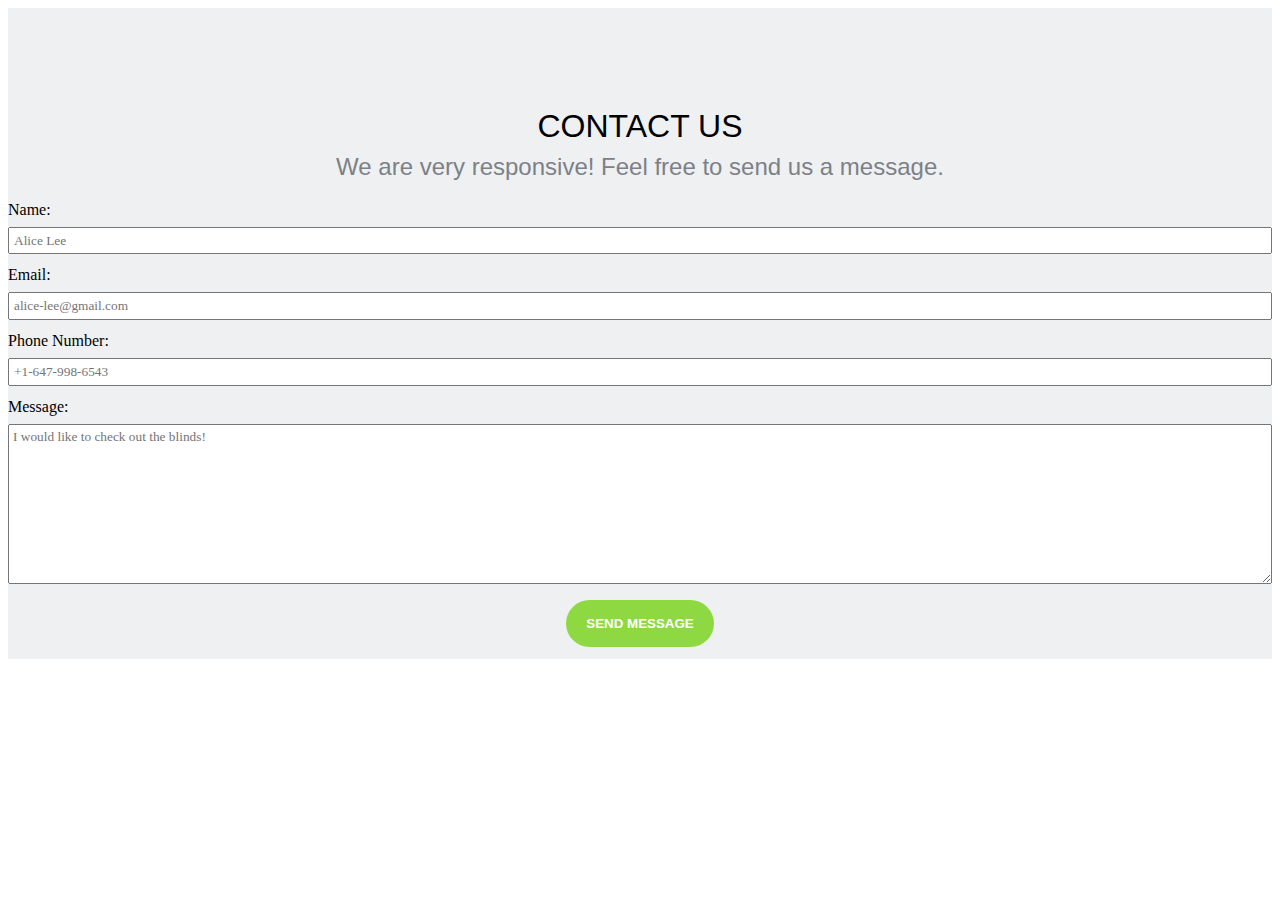
<file: form/index.html>
<!DOCTYPE html>
<html lang="en" dir="ltr">
  <head>
    <meta charset="utf-8">
    <title>Form Exercise</title>
    <link rel="stylesheet" type="text/css" href="style/style.css">
  </head>
  <body>
    <div class="container">
      <header>
        <h1>Contact Us</h1>
        <h2>We are very responsive! Feel free to send us a message.</h2>
      </header>
      <form class="contact-form" action="index.html" method="post">
        <div class="contact-form-group">
          <label for="">Name: </label>
          <input type="text" name="name" placeholder="Alice Lee">
        </div>
        <div class="contact-form-group">
          <label for="">Email: </label>
          <input type="email" name="email" placeholder="alice-lee@gmail.com">
        </div>
        <div class="contact-form-group">
          <label for="">Phone Number: </label>
          <input type="number" name="phone-number" placeholder="+1-647-998-6543">
        </div>
        <div class="contact-form-group">
          <label for="">Message: </label>
          <textarea rows=10 name="message" placeholder="I would like to check out the blinds!"></textarea>
        </div>
        <div class="contact-form-group" id="send-message-button">
          <input class=button type="submit" name="send-message" value="Send Message">
        </div>
      </form>
    </div>
  </body>
</html>
</file>
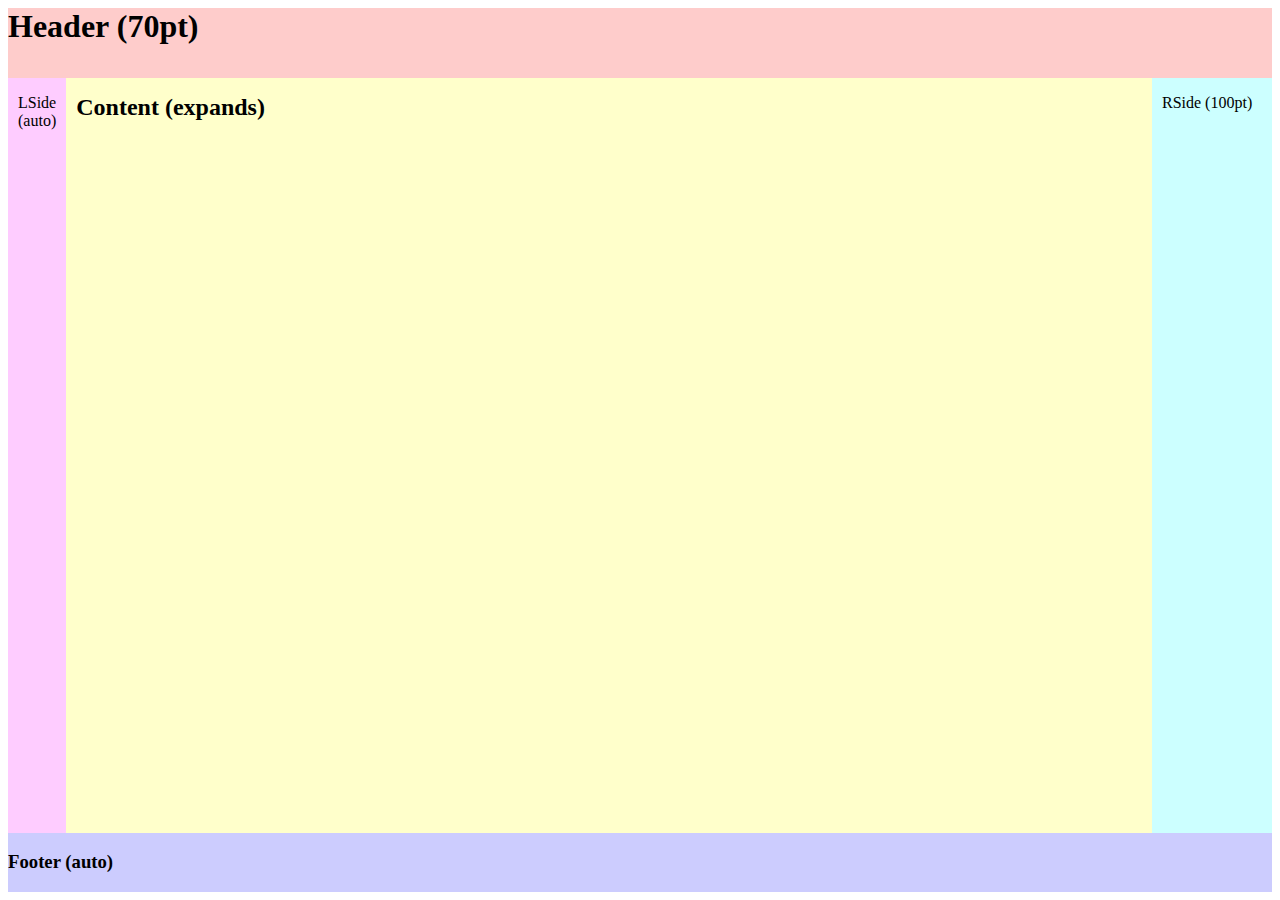
<file: layout/index.html>
<!DOCTYPE html>
<html lang="en" dir="ltr">
  <head>
    <meta charset="utf-8">
    <title>Layout Exercise</title>
    <link rel="stylesheet" type="text/css" href="style/style.css">
  </head>
  <body>
    <header class="header">
      <h1>Header (70pt)</h1>
    </header>
    <div class="contents">
      <div class="lside">
        LSide (auto)
      </div>
      <div class="content">
        <h2>Content (expands)</h2>
      </div>
      <div class="rside">
        RSide (100pt)
      </div>
    </div>
    <footer class="footer">
      <h3>Footer (auto)</h3>
    </footer>
  </body>
</html>
</file>
<file: form/style/style.css>
.container{
  background-color: #eff0f2;
}

header > *{
  text-align: center;
  font-family: Arial, Helvetica, sans-serif;
  font-weight: normal;
}


header h1{
  text-transform: uppercase;
  margin: 0;
  padding: 100px 0 8px 0;
  /* padding-bottom: 0; */
}

header h2{
  margin-top: 0;
  color: #7c8188;
}


.contact-form{
  /* padding: 20px; */
  /* width: 90%; */
  margin: auto;
}

.contact-form .contact-form-group{
  padding-bottom: 12px;
}

.contact-form label{
  display: block;
  padding-bottom: 8px;
}

.contact-form input[type="text"], .contact-form input[type="email"], .contact-form input[type="number"], .contact-form textarea{
  padding:4px;
  width:100%;
  box-sizing: border-box;
}

.contact-form input[type="text"]::placeholder, .contact-form input[type="email"], .contact-form input[type="number"], .contact-form textarea::placeholder{
  font-family: Georgia, Times, serif;
}

.contact-form #send-message-button{
  text-align: center;
  font-family: "Lucida Console", Verdana, sans-serif;
}

.contact-form input[type="submit"]{
  color: #fff;
  background-color: #8ed941;
  text-transform: uppercase;
  font-weight: bold;
  padding: 16px 20px;
  border-radius: 9999px;
  border-style: none;
  cursor: pointer;
}
</file>
<file: layout/style/style.css>
/* * {
  padding: 0;
  margin: 0;
} */

body {
  display: flex;
  flex-direction: column;
  min-height: calc(100vh - 16px);
}

/* .container {
  display: flex;
  flex-flow: row wrap;
  flex-direction: column;
} */

.header{
  background-color: #fecccb;
  height:70px;
}

.header h1{
  padding: 0;
  margin: 0;
}

.contents{
  flex: 1;
  display: flex;
  flex-direction: row;
  align-items: stretch;
}

.contents .lside{
  flex: 0 1 auto;
  flex-basis: 0;
  background-color: #feccff;
  padding: 16px 10px;
}

.contents .content{
  flex: 1 1 auto;
  background-color: #ffffcb;
}

.contents .content h2{
  margin: 0;
  padding: 16px 10px;
}

.contents .content p{
  margin: 0;
  padding: 16px 10px;
}

.contents .rside{
  flex:0 0 100px;
  background-color: #ccffff;
  padding: 16px 10px;
}

.footer{
  flex: 0 1 auto;
  margin: 0;
  padding: 0;
  background-color: #ccccfe;
}
</file>
